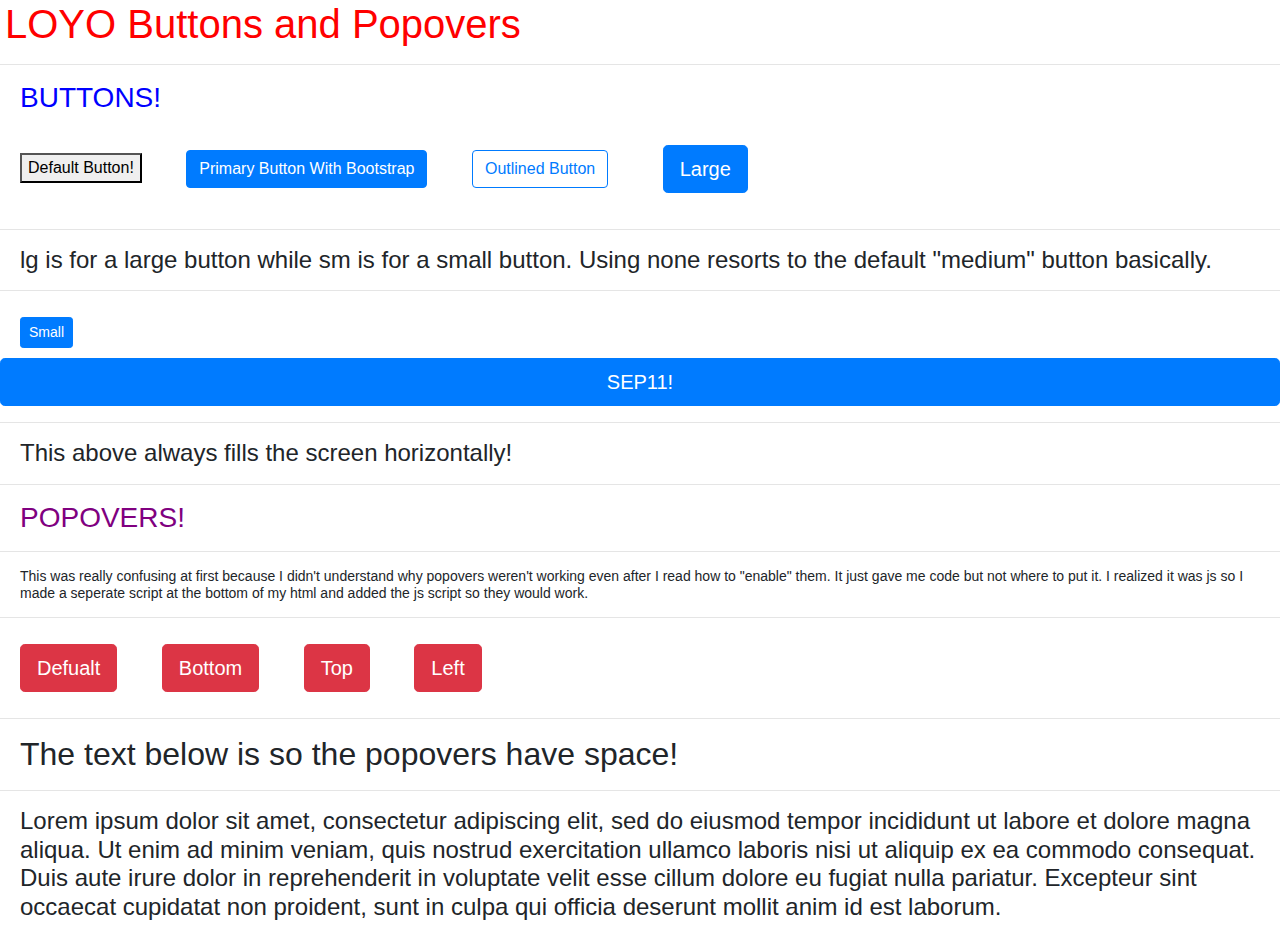
<file: tinkerstrap/loyo1.html>
<!doctype html>
<html lang="en">
  <head>
    <!-- Required meta tags -->
    <meta charset="utf-8">
    <meta name="viewport" content="width=device-width, initial-scale=1, shrink-to-fit=no">

    <!-- Bootstrap CSS -->
    <link rel="stylesheet" href="https://stackpath.bootstrapcdn.com/bootstrap/4.4.1/css/bootstrap.min.css" integrity="sha384-Vkoo8x4CGsO3+Hhxv8T/Q5PaXtkKtu6ug5TOeNV6gBiFeWPGFN9MuhOf23Q9Ifjh" crossorigin="anonymous">

    <title>Bootstrap LOYO 1</title>


    <h1>LOYO Buttons and Popovers</h1>
    <hr>
    <h3 id="blue"> BUTTONS!</h3>

    <button type="button" id="button-margin" >Default Button!</button>


    <button type="button" id="button-margin" class="btn btn-primary" >Primary Button With Bootstrap</button>
    <button type="button" id="button-margin" class="btn btn-outline-primary">Outlined Button</button>

  <button type="button" id="button-margin-lg" class="btn btn-primary btn-lg">Large </button>
  <hr>
  <h4>lg is for a large button while sm is for a small button. Using none resorts to the default "medium" button basically.</h4>
  <hr>

  <button type="button" id="button-margin" class="btn btn-primary btn-sm">Small</button>



<a href="https://sites.google.com/hstat.org/y1920sep11"> <button type="button" class="btn btn-primary btn-lg btn-block" >SEP11!</button> </a>


<hr>

<h4>This above always fills the screen horizontally!</h4>


    <hr>
    <h3 id="purple"> POPOVERS!</h3>
    <hr>
    <h4 id="small-text">This was really confusing at first because I didn't understand why popovers weren't working even after I read how to "enable" them. It just gave me code but not where to put it. I realized it was js so I made a seperate script at the bottom of my html and added the js script so they would work.</h4>
    <hr>

<button type="button" id="button-margin" class="btn btn-lg btn-danger" data-toggle="popover" title="You Clicked It!" data-content="Wow this works now">Defualt</button>

<button type="button" id="button-margin" data-placement="bottom" class="btn btn-lg btn-danger" data-toggle="popover" title="You Clicked It!" data-content="Wow this works now">Bottom</button>

<button type="button" id="button-margin" data-placement="top" class="btn btn-lg btn-danger" data-toggle="popover" title="You Clicked It!" data-content="Wow this works now">Top</button>

<button type="button" id="button-margin" data-placement="left" class="btn btn-lg btn-danger" data-toggle="popover" title="You Clicked It!" data-content="Wow this works now">Left</button>
  <hr>
  <h2>The text below is so the popovers have space!</h2>
  <hr>
  <h4> Lorem ipsum dolor sit amet, consectetur adipiscing elit, sed do eiusmod tempor incididunt ut labore et dolore magna aliqua. Ut enim ad minim veniam, quis nostrud exercitation ullamco laboris nisi ut aliquip ex ea commodo consequat. Duis aute irure dolor in reprehenderit in voluptate velit esse cillum dolore eu fugiat nulla pariatur. Excepteur sint occaecat cupidatat non proident, sunt in culpa qui officia deserunt mollit anim id est laborum.</h4>







    <style>


      #small-text {
        font-size: 14px;
      }

      h1 {
        color: red;
        margin: 0px 5px 5px;
      }
      h3,h2,h4 {
       margin: 10px 20px 10px;
      }

      #button-margin {
        margin: 10px 20px 10px;
      }
      #button-margin-lg{
        margin: 20px 30px 20px;
      }
      #blue {
        color: blue;
      }

      #purple {
        color: purple;
      }




    </style>
  </head>
  <body>



    <!-- Optional JavaScript -->
    <!-- jQuery first, then Popper.js, then Bootstrap JS -->
    <script src="https://code.jquery.com/jquery-3.4.1.slim.min.js" integrity="sha384-J6qa4849blE2+poT4WnyKhv5vZF5SrPo0iEjwBvKU7imGFAV0wwj1yYfoRSJoZ+n" crossorigin="anonymous"></script>
    <script src="https://cdn.jsdelivr.net/npm/popper.js@1.16.0/dist/umd/popper.min.js" integrity="sha384-Q6E9RHvbIyZFJoft+2mJbHaEWldlvI9IOYy5n3zV9zzTtmI3UksdQRVvoxMfooAo" crossorigin="anonymous"></script>
    <script src="https://stackpath.bootstrapcdn.com/bootstrap/4.4.1/js/bootstrap.min.js" integrity="sha384-wfSDF2E50Y2D1uUdj0O3uMBJnjuUD4Ih7YwaYd1iqfktj0Uod8GCExl3Og8ifwB6" crossorigin="anonymous"></script>
    <script>
      $(document).ready(function(){
    $('[data-toggle="popover"]').popover();
      });
    </script>
  </body>
</html>
</file>
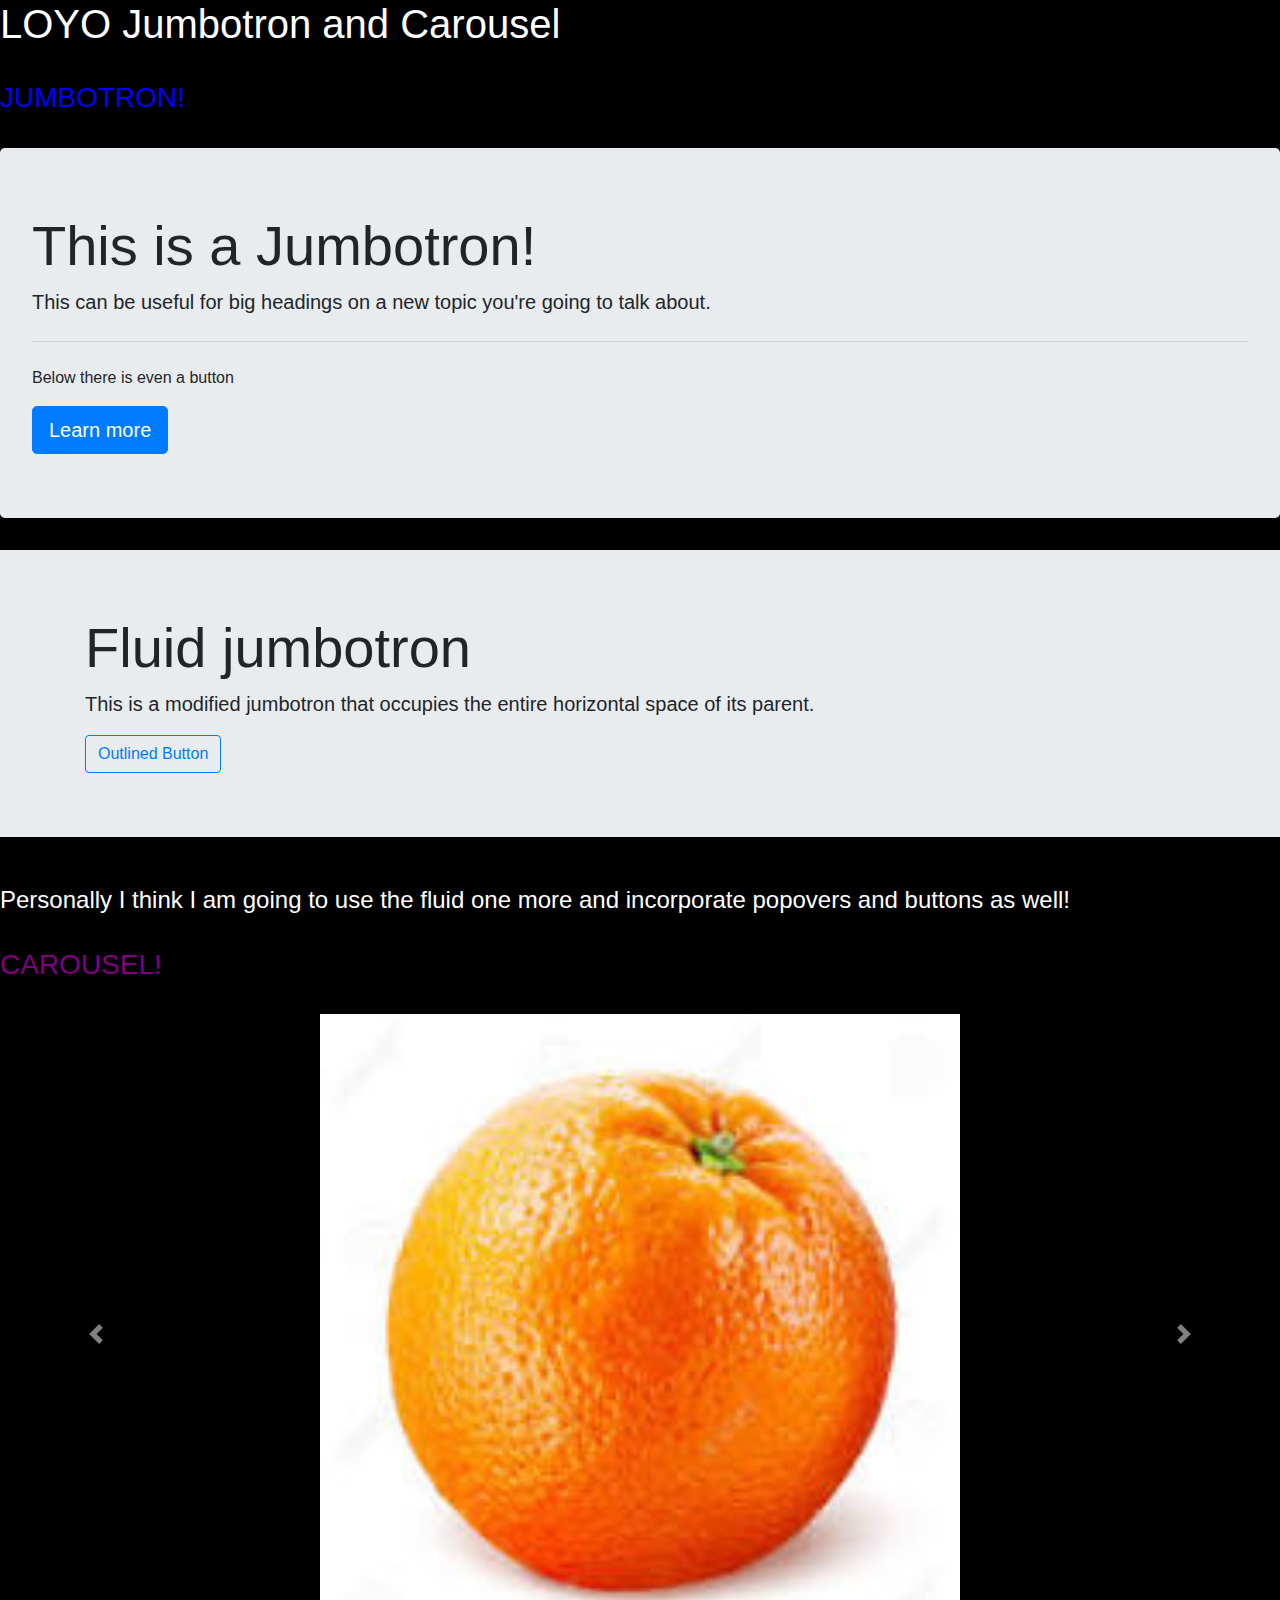
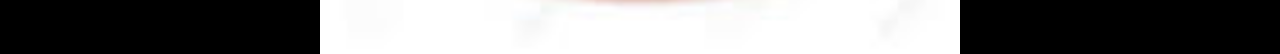
<file: tinkerstrap/loyo2.html>
<!doctype html>
<html lang="en">
  <head>
    <!-- Required meta tags -->
    <meta charset="utf-8">
    <meta name="viewport" content="width=device-width, initial-scale=1, shrink-to-fit=no">

    <!-- Bootstrap CSS -->
    <link rel="stylesheet" href="https://stackpath.bootstrapcdn.com/bootstrap/4.4.1/css/bootstrap.min.css" integrity="sha384-Vkoo8x4CGsO3+Hhxv8T/Q5PaXtkKtu6ug5TOeNV6gBiFeWPGFN9MuhOf23Q9Ifjh" crossorigin="anonymous">

    <title>Bootstrap LOYO 2</title>

    <h1 id="white">LOYO Jumbotron and Carousel</h1>
    <hr>
    <h3 id="blue"> JUMBOTRON!</h3>
    <hr>

<div class="jumbotron">
  <h1 class="display-4">This is a Jumbotron!</h1>
  <p class="lead">This can be useful for big headings on a new topic you're going to talk about.</p>
  <hr class="my-4">
  <p>Below there is even a button</p>
  <a class="btn btn-primary btn-lg" href="#" role="button" data-toggle="popover" title="You Clicked It!" data-content="Interesting!">Learn more</a>
</div>



<div class="jumbotron jumbotron-fluid">
  <div class="container">
    <h1 class="display-4">Fluid jumbotron</h1>
    <p class="lead">This is a modified jumbotron that occupies the entire horizontal space of its parent.</p>

    <button type="button" id="button-margin" class="btn btn-outline-primary" data-toggle="popover" title="You Clicked It!" data-content="I think this one looks better">Outlined Button</button>
  </div>
</div>

<hr>
<h4>Personally I think I am going to use the fluid one more and incorporate popovers and buttons as well!</h4>
<hr>
  <h3 id="purple"> CAROUSEL!</h3>
<hr>

<div id="carouselExampleIndicators" class="carousel slide" data-ride="carousel">
  <ol class="carousel-indicators">
    <li data-target="#carouselExampleIndicators" data-slide-to="0" class="active" id="blue"></li>
    <li data-target="#carouselExampleIndicators" data-slide-to="1" id="blue"></li>
    <li data-target="#carouselExampleIndicators" data-slide-to="2" id="blue"></li>
  </ol>
  <div class="carousel-inner">
    <div class="carousel-item active">
      <img src="orange.jpg" width="200px" alt="orange" class="center">
    </div>
    <div class="carousel-item">
      <img src="banana.jpg" width="200px" alt="banana" class="center">
    </div>
    <div class="carousel-item">
      <img src="apple.jpg" width="200px" alt="apple" class="center">
    </div>
  </div>
  <a class="carousel-control-prev" href="#carouselExampleIndicators" role="button" data-slide="prev" id="blue">
    <span class="carousel-control-prev-icon" aria-hidden="true" id="blue"></span>
    <span class="sr-only" id="blue">Previous</span>
  </a>
  <a class="carousel-control-next" href="#carouselExampleIndicators" role="button" data-slide="next">
    <span class="carousel-control-next-icon" aria-hidden="true"></span>
    <span class="sr-only">Next</span>
  </a>
</div>






    <style>

      #blue {
        color: blue;
      }

      #purple {
        color: purple;
      }
  body {
    background-color: black;
  }

h4 {
  color: white;
}

#white {
  color: white;
}


.center {
  display: block;
  margin-left: auto;
  margin-right: auto;
  width: 50%;
}





    </style>
  </head>
  <body>



    <!-- Optional JavaScript -->
    <!-- jQuery first, then Popper.js, then Bootstrap JS -->
    <script src="https://code.jquery.com/jquery-3.4.1.slim.min.js" integrity="sha384-J6qa4849blE2+poT4WnyKhv5vZF5SrPo0iEjwBvKU7imGFAV0wwj1yYfoRSJoZ+n" crossorigin="anonymous"></script>
    <script src="https://cdn.jsdelivr.net/npm/popper.js@1.16.0/dist/umd/popper.min.js" integrity="sha384-Q6E9RHvbIyZFJoft+2mJbHaEWldlvI9IOYy5n3zV9zzTtmI3UksdQRVvoxMfooAo" crossorigin="anonymous"></script>
    <script src="https://stackpath.bootstrapcdn.com/bootstrap/4.4.1/js/bootstrap.min.js" integrity="sha384-wfSDF2E50Y2D1uUdj0O3uMBJnjuUD4Ih7YwaYd1iqfktj0Uod8GCExl3Og8ifwB6" crossorigin="anonymous"></script>
    <script>
      $(document).ready(function(){
    $('[data-toggle="popover"]').popover();
      });
    </script>
  </body>
</html>
</file>
